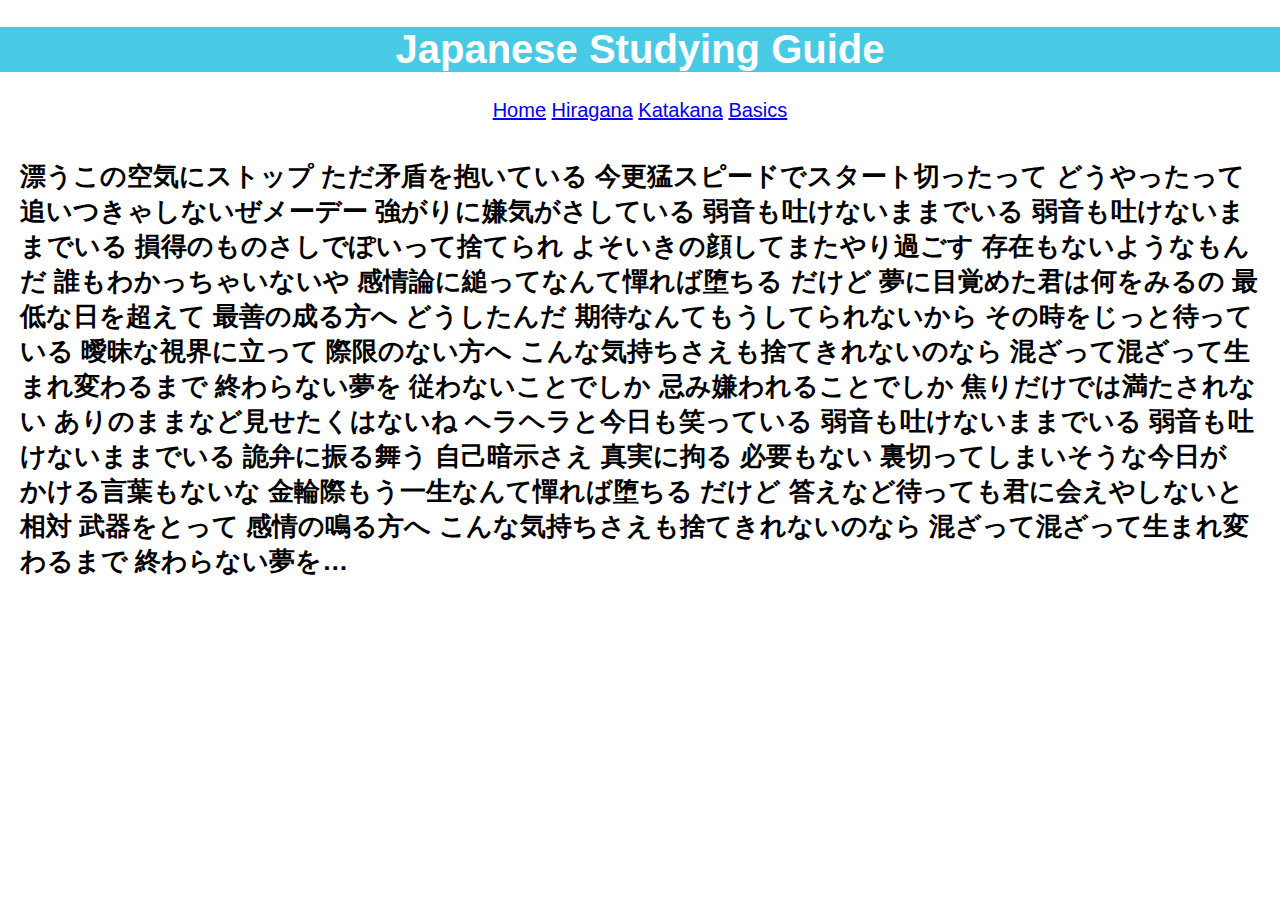
<file: Website 11/index.html>
<!DOCTYPE html>
<html lang="en">
<head>
<title>Learning Japanese</title>
<meta charset="UTF-8">
<meta name="viewport" content="width=device-width, initial-scale=1">

    
    
    <style>
    
    
body {
  font-family: Arial;
  margin: 0;
}

.header {
  padding: 0px;
  text-align: center;
  background: #48cae4;
  color: white;
  font-size: 20px;
}
        
         
        
        
li {
  display: inline;
  text-align: center;       
            
}
        

        
ul {
  list-style-type: none;
  margin: 0;
  padding: 0;
    text-align: center;
    font-size: 20px;

        }


        
.content {
            padding:20px;
    text-align: left;
    font-size-adjust: auto;
    font-size: 13px
        

        }

    </style>

    
    
    </head>

    
    <body>

<div class="header">
  <h1>Japanese Studying Guide</h1>
 
</div>
        
        
        <ul>
  <li><a href="Home.asp">Home</a></li>
  <li><a href="Hiragana.asp">Hiragana</a></li>
  <li><a href="Katakana.asp">Katakana</a></li>
  <li><a href="Basics.asp">Basics</a></li>
</ul>       
        

<div class="content">
  <h1>漂うこの空気にストップ ただ矛盾を抱いている
今更猛スピードでスタート切ったって どうやったって追いつきゃしないぜメーデー
強がりに嫌気がさしている
弱音も吐けないままでいる 弱音も吐けないままでいる
損得のものさしでぽいって捨てられ
よそいきの顔してまたやり過ごす
存在もないようなもんだ 誰もわかっちゃいないや
感情論に縋ってなんて憚れば堕ちる
だけど 夢に目覚めた君は何をみるの
最低な日を超えて 最善の成る方へ
どうしたんだ 期待なんてもうしてられないから
その時をじっと待っている
曖昧な視界に立って 際限のない方へ
こんな気持ちさえも捨てきれないのなら
混ざって混ざって生まれ変わるまで
終わらない夢を
従わないことでしか 忌み嫌われることでしか
焦りだけでは満たされない ありのままなど見せたくはないね
ヘラヘラと今日も笑っている
弱音も吐けないままでいる 弱音も吐けないままでいる
詭弁に振る舞う 自己暗示さえ
真実に拘る 必要もない
裏切ってしまいそうな今日が かける言葉もないな
金輪際もう一生なんて憚れば堕ちる
だけど 答えなど待っても君に会えやしないと
相対 武器をとって 感情の鳴る方へ
こんな気持ちさえも捨てきれないのなら
混ざって混ざって生まれ変わるまで
終わらない夢を… </h1>
  <p></p>
 
</div>

</body>
</html>
</file>
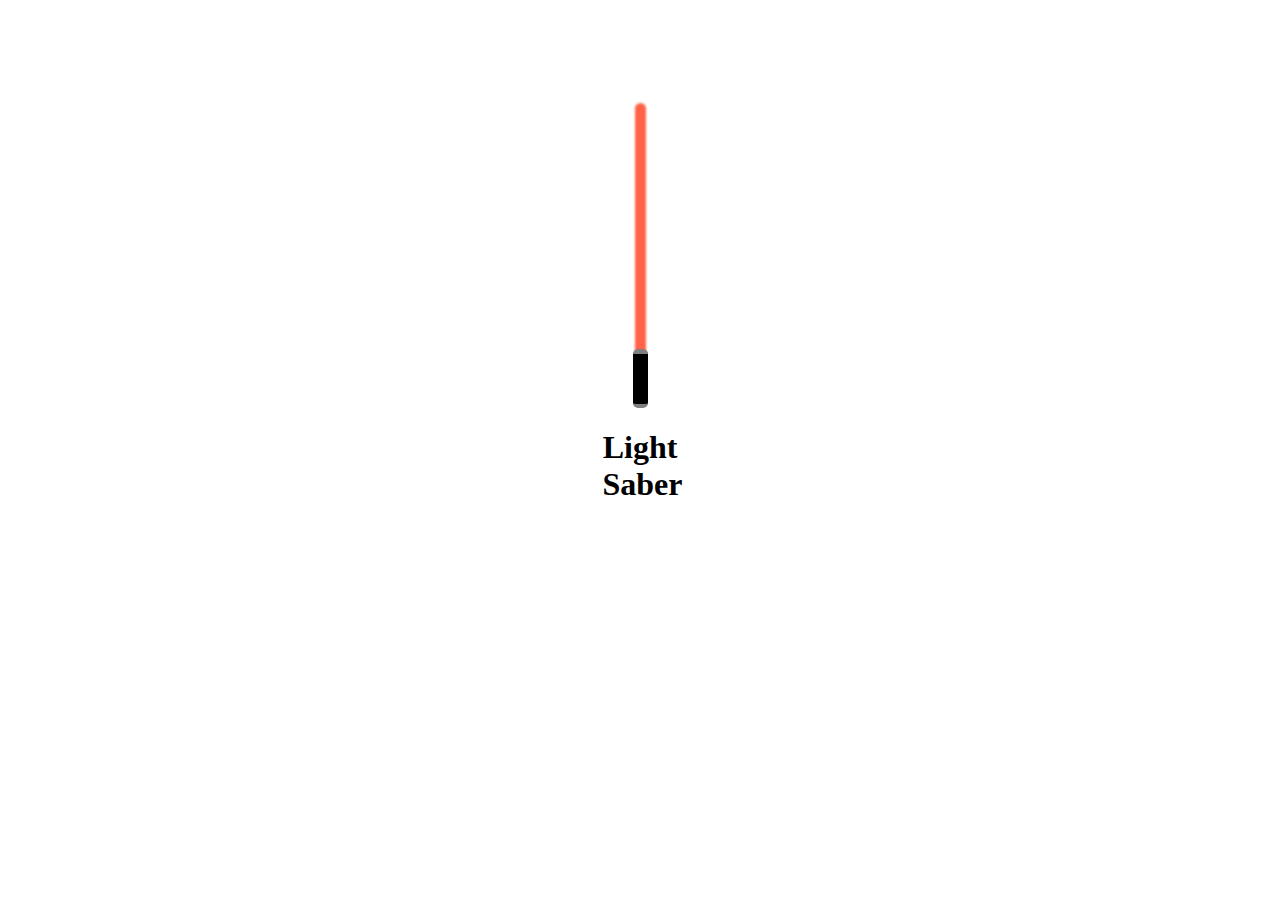
<file: LightSaber/lightsaber.html>
<html>
<link href="lightsaber.css" rel=stylesheet>
<body>
    <section>
    <div class="lightsaber">
        <label for="blade"></label>
        <input type="checkbox" id="blade" checked="checked">
        <div class="plasma blade"></div>
        </div>
        <h1>Light Saber</h1>
    </section>
        </body>
        </html>
</file>
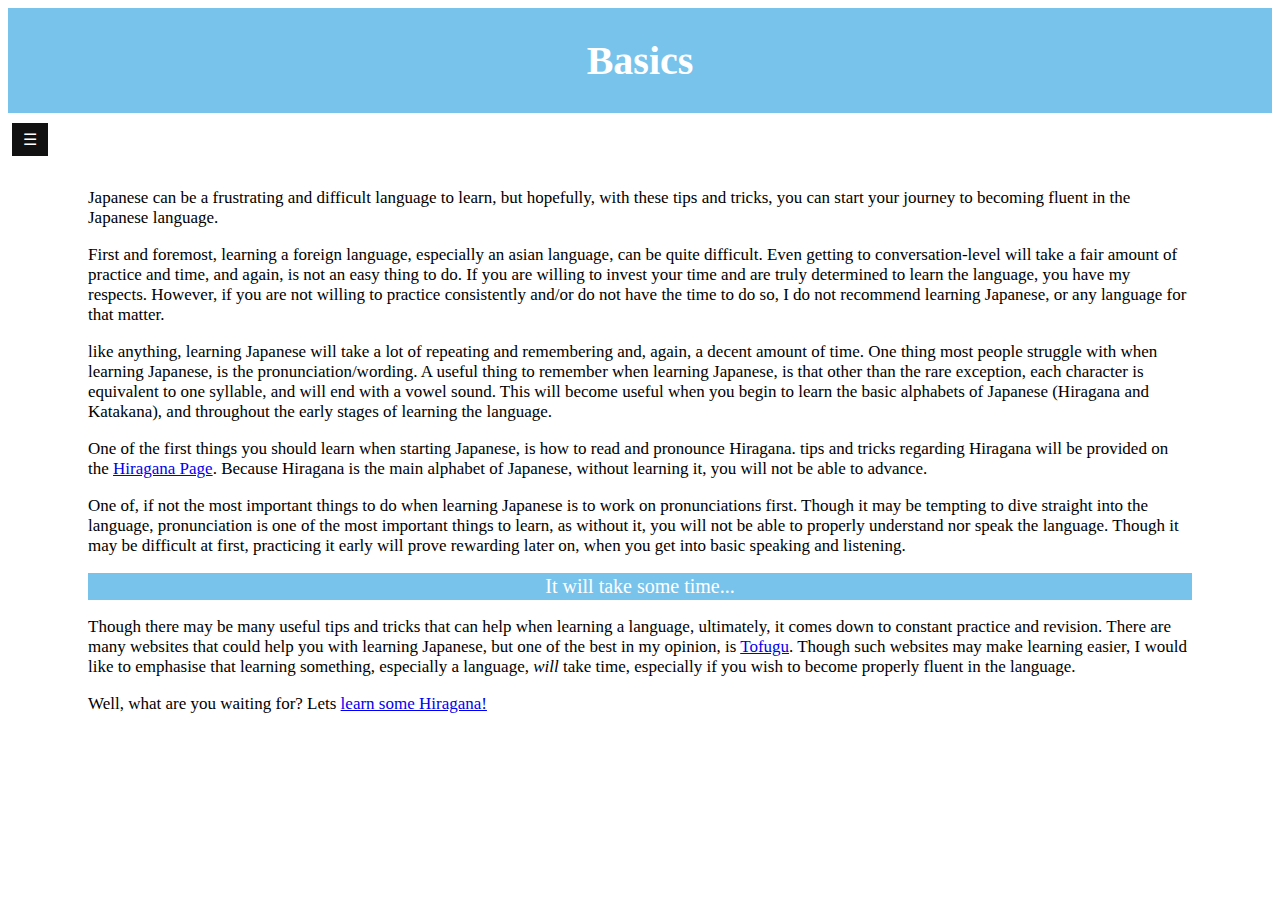
<file: Website 11 - Copy/Basics.html>
<!DOCTYPE html>
<html lang="en">
<head>
<link rel="stylesheet" href="Main.styles.css">
<title>Basics - Learning Japanese</title>
<meta charset="UTF-8">
<meta name="viewport" content="width=device-width, initial-scale=1">
<link rel="shortcut icon" href="https://kanji.jitenon.jp/shotai3/029.gif" />
    </head>

    
    <body>

<div class="header">
  <h1>Basics</h1>
 </div>
   
<div id="mySidebar" class="sidebar">
  <a href="javascript:void(0)" class="closebtn" onclick="closeNav()">×</a>
  <a href="Home.html">Home</a>
  <a href="Basics.html">Basics</a>
  <a href="Hiragana.html">Hiragana</a>
  <a href="Katakana.html">Katakana</a>
</div>

<div id="main">
  <button class="openbtn" onclick="openNav()">☰</button> 
</div> 

<div class="content">
<p>Japanese can be a frustrating and difficult language to learn, but hopefully, with these tips and tricks, you can start your journey to becoming fluent in the Japanese language.</p>
    
<p>First and foremost, learning a foreign language, especially an asian language, can be quite difficult. Even getting to conversation-level will take a fair amount of practice and time, and again, is not an easy thing to do. If you are willing to invest your time and are truly determined to learn the language, you have my respects. However, if you are not willing to practice consistently and/or do not have the time to do so, I do not recommend learning Japanese, or any language for that matter.</p>

<p>like anything, learning Japanese will take a lot of repeating and remembering and, again, a decent amount of time. One thing most people struggle with when learning Japanese, is the pronunciation/wording. A useful thing to remember when learning Japanese, is that other than the rare exception, each character is equivalent to one syllable, and will end with a vowel sound. This will become useful when you begin to learn the basic alphabets of Japanese (Hiragana and Katakana), and throughout the early stages of learning the language.</p>
    
<p>One of the first things you should learn when starting Japanese, is how to read and pronounce Hiragana. tips and tricks regarding Hiragana will be provided on the <a href="Hiragana.html">Hiragana Page</a>. Because Hiragana is the main alphabet of Japanese, without learning it, you will not be able to advance. </p>
    
    
<p>One of, if not the most important things to do when learning Japanese is to work on pronunciations first. Though it may be tempting to dive straight into the language, pronunciation is one of the most important things to learn, as without it, you will not be able to properly understand nor speak the language. Though it may be difficult at first, practicing it early will prove rewarding later on, when you get into basic speaking and listening.</p>
    
<div class="header">It will take some time...</div>
        
<p>Though there may be many useful tips and tricks that can help when learning a language, ultimately, it comes down to constant practice and revision. There are many websites that could help you with learning Japanese, but one of the best in my opinion, is <a href="https://www.tofugu.com/learn-japanese/">Tofugu</a>. Though such websites may make learning  easier, I would like to emphasise that learning something, especially a language, <i>will</i> take time, especially if you wish to become properly fluent in the language.</p>

<p>Well, what are you waiting for? Lets <a href="Hiragana.html">learn some Hiragana!</a></p></div>
        
<script>
function openNav() {
  document.getElementById("mySidebar").style.width = "250px";
  document.getElementById("main").style.marginLeft = "250px";
}

function closeNav() {
  document.getElementById("mySidebar").style.width = "0";
  document.getElementById("main").style.marginLeft= "0";
}
</script>    
           
</body>
</html>
</file>
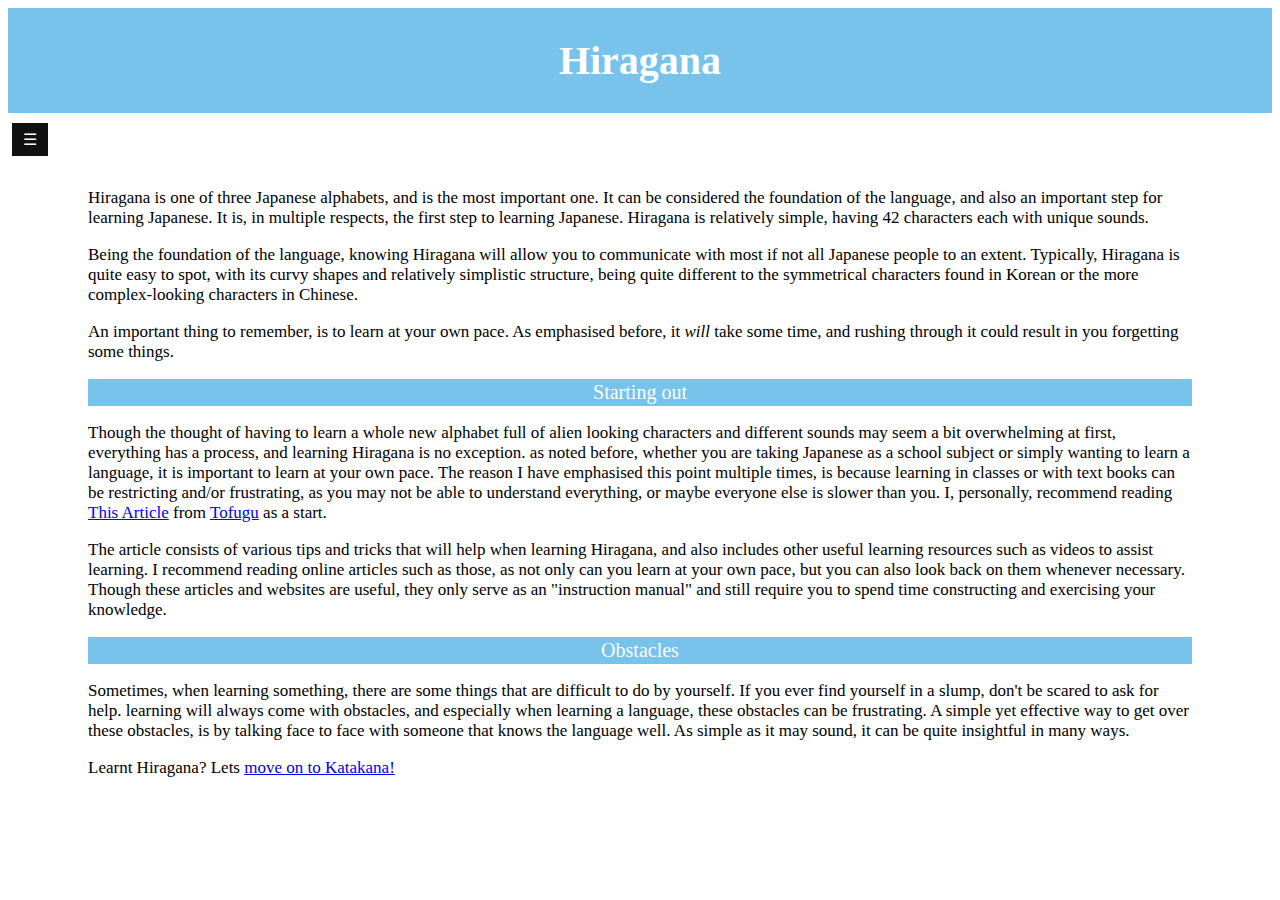
<file: Website 11 - Copy/Hiragana.html>
<!DOCTYPE html>
<html lang="en">
<head>
<link rel="stylesheet" href="Main.styles.css">
<title>Hiragana - Learning Japanese</title>
<meta charset="UTF-8">
<meta name="viewport" content="width=device-width, initial-scale=1">
<link rel="shortcut icon" href="https://kanji.jitenon.jp/shotai3/029.gif" />
    </head>

    
    <body>

<div class="header">
  <h1>Hiragana</h1>
 </div>

<div id="mySidebar" class="sidebar">
  <a href="javascript:void(0)" class="closebtn" onclick="closeNav()">×</a>
  <a href="Home.html">Home</a>
  <a href="Basics.html">Basics</a>
  <a href="Hiragana.html">Hiragana</a>
  <a href="Katakana.html">Katakana</a>
</div>

<div id="main">
  <button class="openbtn" onclick="openNav()">☰</button>
</div>

<div class="content">
<p>Hiragana is one of three Japanese alphabets, and is the most important one. It can be considered the foundation of the language, and also an important step for learning Japanese. It is, in multiple respects, the first step to learning Japanese. Hiragana is relatively simple, having 42 characters each with unique sounds.</p>
    
<p>Being the foundation of the language, knowing Hiragana will allow you to communicate with most if not all Japanese people to an extent. Typically, Hiragana is quite easy to spot, with its curvy shapes and relatively simplistic structure, being quite different to the symmetrical characters found in Korean or the more complex-looking characters in Chinese.</p>
    
<p>An important thing to remember, is to learn at your own pace. As emphasised before, it <i>will</i> take some time, and rushing through it could result in you forgetting some things.</p>

<div class="header">Starting out</div>
    
<p>Though the thought of having to learn a whole new alphabet full of alien looking characters and different sounds may seem a bit overwhelming at first, everything has a process, and learning Hiragana is no exception. as noted before, whether you are taking Japanese as a school subject or simply wanting to learn a language, it is important to learn at your own pace. The reason I have emphasised this point multiple times, is because learning in classes or with text books can be restricting and/or frustrating, as you may not be able to understand everything, or maybe everyone else is slower than you. I, personally, recommend reading <a href="https://www.tofugu.com/japanese/learn-hiragana/?utm_source=Tofugu&utm_medium=Article&utm_campaign=Learn%20Japanese">This Article</a> from <a href="https://www.tofugu.com/learn-japanese/">Tofugu</a> as a start.</p>
        
<p>The article consists of various tips and tricks that will help when learning Hiragana, and also includes other useful learning resources such as videos to assist learning. I recommend reading online articles such as those, as not only can you learn at your own pace, but you can also look back on them whenever necessary. Though these articles and websites are useful, they only serve as an "instruction manual" and still require you to spend time constructing and exercising your knowledge.</p>

<div class="header">Obstacles</div>

<p>Sometimes, when learning something, there are some things that are difficult to do by yourself. If you ever find yourself in a slump, don't be scared to ask for help. learning will always come with obstacles, and especially when learning a language, these obstacles can be frustrating. A simple yet effective way to get over these obstacles, is by talking face to face with someone that knows the language well. As simple as it may sound, it can be quite insightful in many ways. </p>

<p>Learnt Hiragana? Lets <a href="Katakana.html">move on to Katakana!</a></p></div>       
        
<script>
function openNav() {
  document.getElementById("mySidebar").style.width = "250px";
  document.getElementById("main").style.marginLeft = "250px";
}

function closeNav() {
  document.getElementById("mySidebar").style.width = "0";
  document.getElementById("main").style.marginLeft= "0";
}
</script>    
           
</body>
</html>
</file>
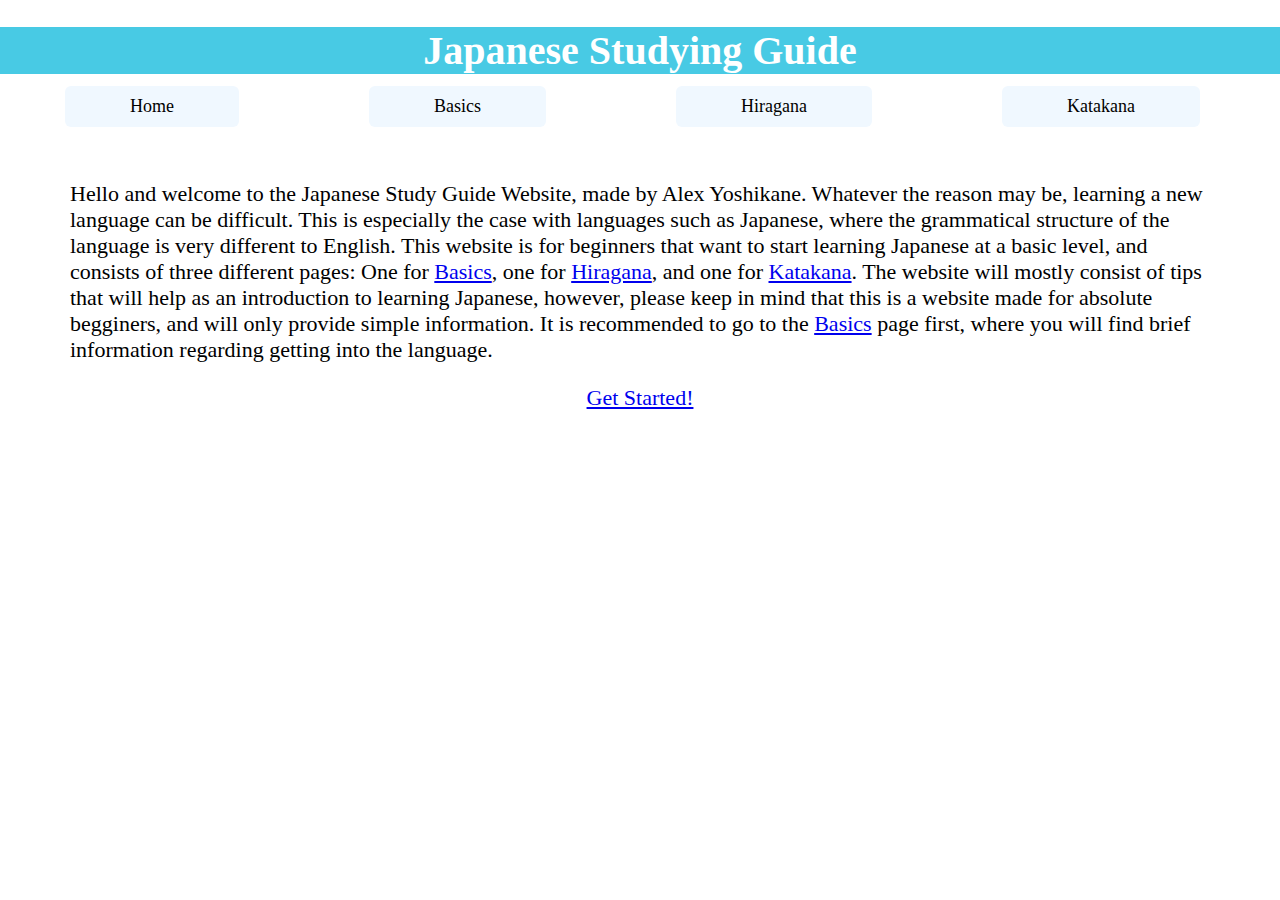
<file: Website 11 - Copy/Home.html>
<!DOCTYPE html>
<html lang="en">
<head>
<link rel="stylesheet" href="Home.styles.css">
<title>Learning Japanese</title>
<meta charset="UTF-8">
<meta name="viewport" content="width=device-width, initial-scale=1">
<link rel="shortcut icon" href="https://kanji.jitenon.jp/shotai3/029.gif" />  
    
    </head> 

    
    <body>

<div class="header">
  <h1>Japanese Studying Guide</h1>
</div>
        
        
<div class="pill-nav">
  <a href="Home.html">Home</a>
  <a href="Basics.html">Basics</a>
  <a href="Hiragana.html">Hiragana</a>
  <a href="Katakana.html">Katakana</a>
</div>       
        
        <div class="content">   
    
    <b1>Hello and welcome to the Japanese Study Guide Website, made by Alex Yoshikane. Whatever the reason may be, learning a new language can be difficult. This is especially the case with languages such as Japanese, where the grammatical structure of the language is very different to English. This website is for beginners that want to start learning Japanese at a basic level, and consists of three different pages: One for <a href="Basics.html">Basics</a>, one for <a href="Hiragana.html">Hiragana</a>, and one for <a href="Katakana.html">Katakana</a>. The website will mostly consist of tips that will help as an introduction to learning Japanese, however, please keep in mind that this is a website made for absolute begginers, and will only provide simple information. It is recommended to go to the <a href="Basics.html">Basics</a> page first, where you will find brief information regarding getting into the language.  </b1>
    
   <div class="link">
    <p><a href="Basics.html">Get Started!</a></p>
  </div> 
 
</div>

</body>
</html>
</file>
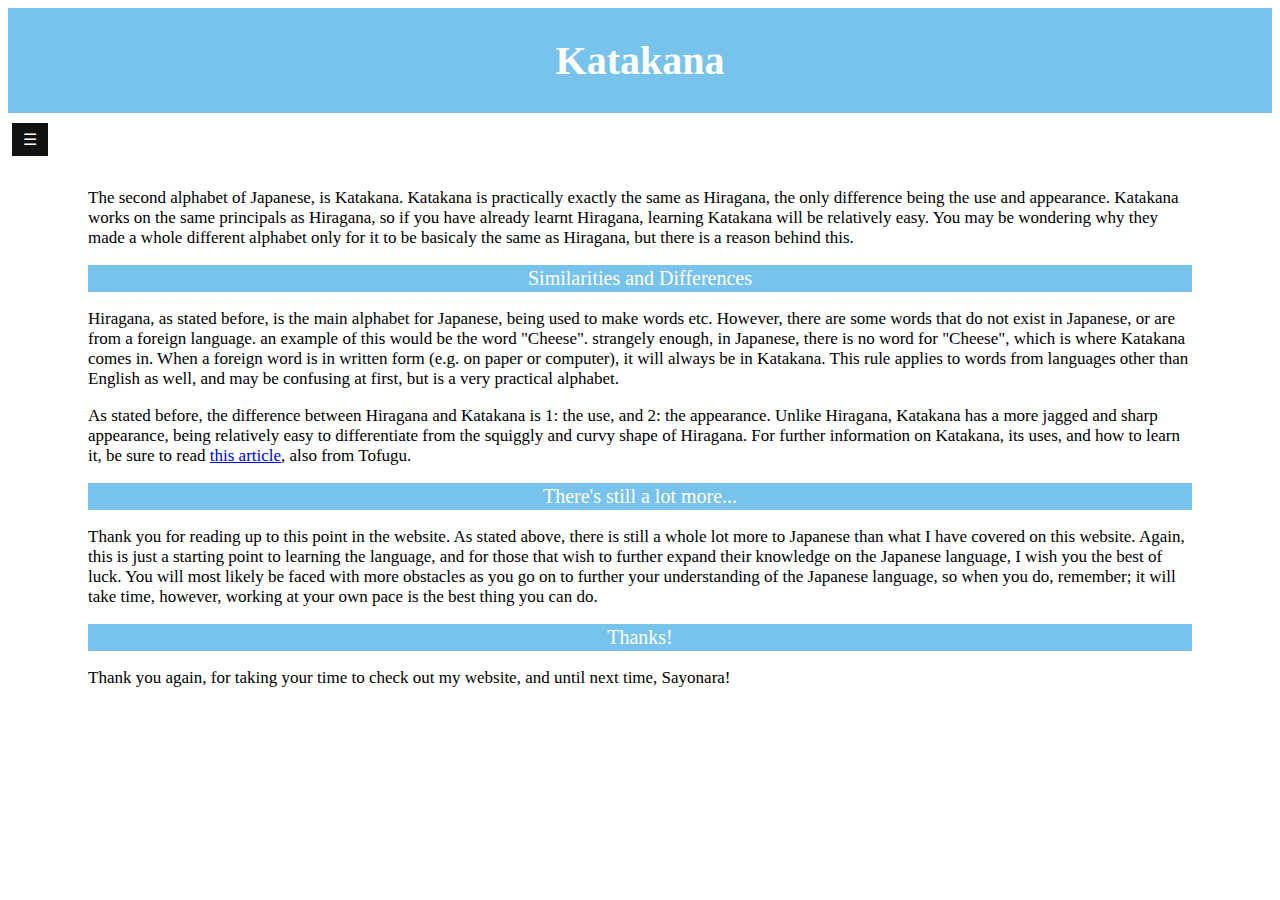
<file: Website 11 - Copy/Katakana.html>
<!DOCTYPE html>
<html lang="en">
<head>
<link rel="stylesheet" href="Main.styles.css">
<title>Katakana - Learning Japanese</title>
<meta charset="UTF-8">
<meta name="viewport" content="width=device-width, initial-scale=1">
<link rel="shortcut icon" href="https://kanji.jitenon.jp/shotai3/029.gif" />    
    </head>

    
    <body>

<div class="header">
  <h1>Katakana</h1>
 </div> 

<div id="mySidebar" class="sidebar">
  <a href="javascript:void(0)" class="closebtn" onclick="closeNav()">×</a>
  <a href="Home.html">Home</a>
  <a href="Basics.html">Basics</a>
  <a href="Hiragana.html">Hiragana</a>
  <a href="Katakana.html">Katakana</a>
</div>

<div id="main">
  <button class="openbtn" onclick="openNav()">☰</button> 
</div>

<div class="content">
<p>The second alphabet of Japanese, is Katakana. Katakana is practically exactly the same as Hiragana, the only difference being the use and appearance. Katakana works on the same principals as Hiragana, so if you have already learnt Hiragana, learning Katakana will be relatively easy. You may be wondering why they made a whole different alphabet only for it to be basicaly the same as Hiragana, but there is a reason behind this. </p>

<div class="header">Similarities and Differences</div>    
    
<p>Hiragana, as stated before, is the main alphabet for Japanese, being used to make words etc. However, there are some words that do not exist in Japanese, or are from a foreign language. an example of this would be the word "Cheese". strangely enough, in Japanese, there is no word for "Cheese", which is where Katakana comes in. When a foreign word is in written form (e.g. on paper or computer), it will always be in Katakana. This rule applies to words from languages other than English as well, and may be confusing at first, but is a very practical alphabet.</p>
    
<p>As stated before, the difference between Hiragana and Katakana is 1: the use, and 2: the appearance. Unlike Hiragana, Katakana has a more jagged and sharp appearance, being relatively easy to differentiate from the squiggly and curvy shape of Hiragana. For further information on Katakana, its uses, and how to learn it, be sure to read <a href="https://www.tofugu.com/japanese/learn-katakana/>">this article</a>, also from Tofugu.</p>
    
<div class="header">There's still a lot more...</div>
    
<p>Thank you for reading up to this point in the website. As stated above, there is still a whole lot more to Japanese than what I have covered on this website. Again, this is just a starting point to learning the language, and for those that wish to further expand their knowledge on the Japanese language, I wish you the best of luck. You will most likely be faced with more obstacles as you go on to further your understanding of the Japanese language, so when you do, remember; it will take time, however, working at your own pace is the best thing you can do.</p>
    
<div class="header">Thanks!</div>
    
<p>Thank you again, for taking your time to check out my website, and until next time, Sayonara!</p></div>

<script>
function openNav() {
  document.getElementById("mySidebar").style.width = "250px";
  document.getElementById("main").style.marginLeft = "250px";
}

function closeNav() {
  document.getElementById("mySidebar").style.width = "0";
  document.getElementById("main").style.marginLeft= "0";
}
</script>    
           
</body>
</html>
</file>
<file: LightSaber/lightsaber.css>
body {
    background-color: white;
    color: white;
}

section {
    max-width: 75px;
    padding-top: 400px;
    margin-left: auto;
    margin-right: auto;
    text-align: center;
}

.lightsaber {position: relative;}
.lightsaber label {
    cursor: pointer;
    position: absolute;
    bottom: 0;
    left: 30px;
    z-index: 88;
    width: 15px;
    height: 50px;
    border-bottom: solid 4px grey;
    border-top: solid 5px grey;
    border-radius: 5px;
    background: #000000
    
}

.lightsaber input[type=checkbox] {
    position:absolute;
    bottom: 0;
    left: 0;
    opacity: 0;
    z-index: 77
}

.lightsaber .plasma {
    transition: height 300ms;
    border-radius: 12px 12px 0 0;
    position: absolute;
    bottom: 55px;
    left: 32px;
    width: 11px;
    display: block;
    filter: blur(1px);
    height: 0;
}

.lightsaber input[type=checkbox]:checked ~ div.plasma {
    height: 250px;
}

.blade {
    background: #FF6347;
    animation-name: blades;
    animation-duration: 2s;
    animation-iteration-count: infinite;
}

/* Animations */
@keyframes blades {
    from { box-shadow: 0 0 10px #DC143C;}
    50% { box-shadow: 0 0 16px #DC143C;}
    to { box-shadow: 0 0 10px #DC143C;}
}

h1 {
    font-family: Candara;
    text-align: center;
    color: #000000;
}
</file>
<file: Website 11 - Copy/Main.styles.css>
.header {
  padding: 2px;
    margin: 0px;
  text-align: center;
  background: #77C3EC;
  color: white;
  font-size: 20px;
  font-family: Bahnschrift SemiBold;
}

.sidebar {
  height: 100%;
  width: 0;
  position: fixed;
  z-index: 1;
  top: 0;
  left: 0;
  background-color: aliceblue;
  overflow-x: hidden;
  transition: 0.5s;
  padding-top: 60px;
     font-family: Candara
}

.sidebar a {
  padding: 14px 8px 14px 40px;
  text-decoration: none;
  font-size: 25px;
  color: #818181;
  display: block;
  transition: 0.3s;
}

.sidebar a:hover {
  color: #111;
}

.sidebar a:active {
    background-color: darkgray;
    color: black;
}

.sidebar .closebtn {
  position: absolute;
  top: 0;
  right: 25px;
  font-size: 36px;
  margin-left: 50px;
 padding: 4px;
}

.openbtn {
  font-size: 16px;
  cursor: pointer;
  background-color: #111;
  color: white;
  padding: 7px 11px;
  border: none;
}

.openbtn:hover {
  background-color: #444;
}

.content {         
    padding-left: 80px;
    padding-right: 80px;
    padding-top: 15px;
    padding-bottom: 20px;
    text-align: left;
    font-size-adjust: auto;
    font-size: 17px;
    font-family: Candara;
        }

#main {
  transition: margin-left .5s;
  padding-top: 10px;
padding-left: 4px;
    
}

@media screen and (max-height: 450px) {
  .sidebar {padding-top: 15px;}
  .sidebar a {font-size: 18px;}
}
</file>
<file: Website 11 - Copy/Home.styles.css>
.header {
  padding-top: 0px;
  text-align: center;
  background: #48cae4;
  color: white;
  font-size: 20px;
   margin-top: 0px;
font-family: Bahnschrift SemiBold;
}

body {
  font-family: Candara;
  margin: 0;
    padding: 0;
}     
              
        
ul {
  list-style-type: none;
 margin: 0;
  padding: 0;
  overflow: hidden;
  background-color: aliceblue;
}


.pill-nav a {
  display: inline-block;
  color: black;
  text-align: center;
  text-decoration: none;
  font-size: 18px;
  border-radius: 6px;
   background-color: aliceblue; 
   color: black;
  text-align: center;
    float :left;
  padding-left: 65px;
    padding-right: 65px;
    padding-top: 10px;
    padding-bottom: 10px;
    margin-left: 65px;
    margin-right: 65px;
    margin-bottom: 20px;
    margin-top: -15px;
text-decoration-line: none
}



.pill-nav a:hover {
  background-color: #BEBEBE;
  color: black;
}


.content {         
    padding: 70px;
    padding-top: 80px;
    text-align: left;
    font-size-adjust: auto;
    font-size: 22px
        }

.link {
    text-align: center;
}
</file>
